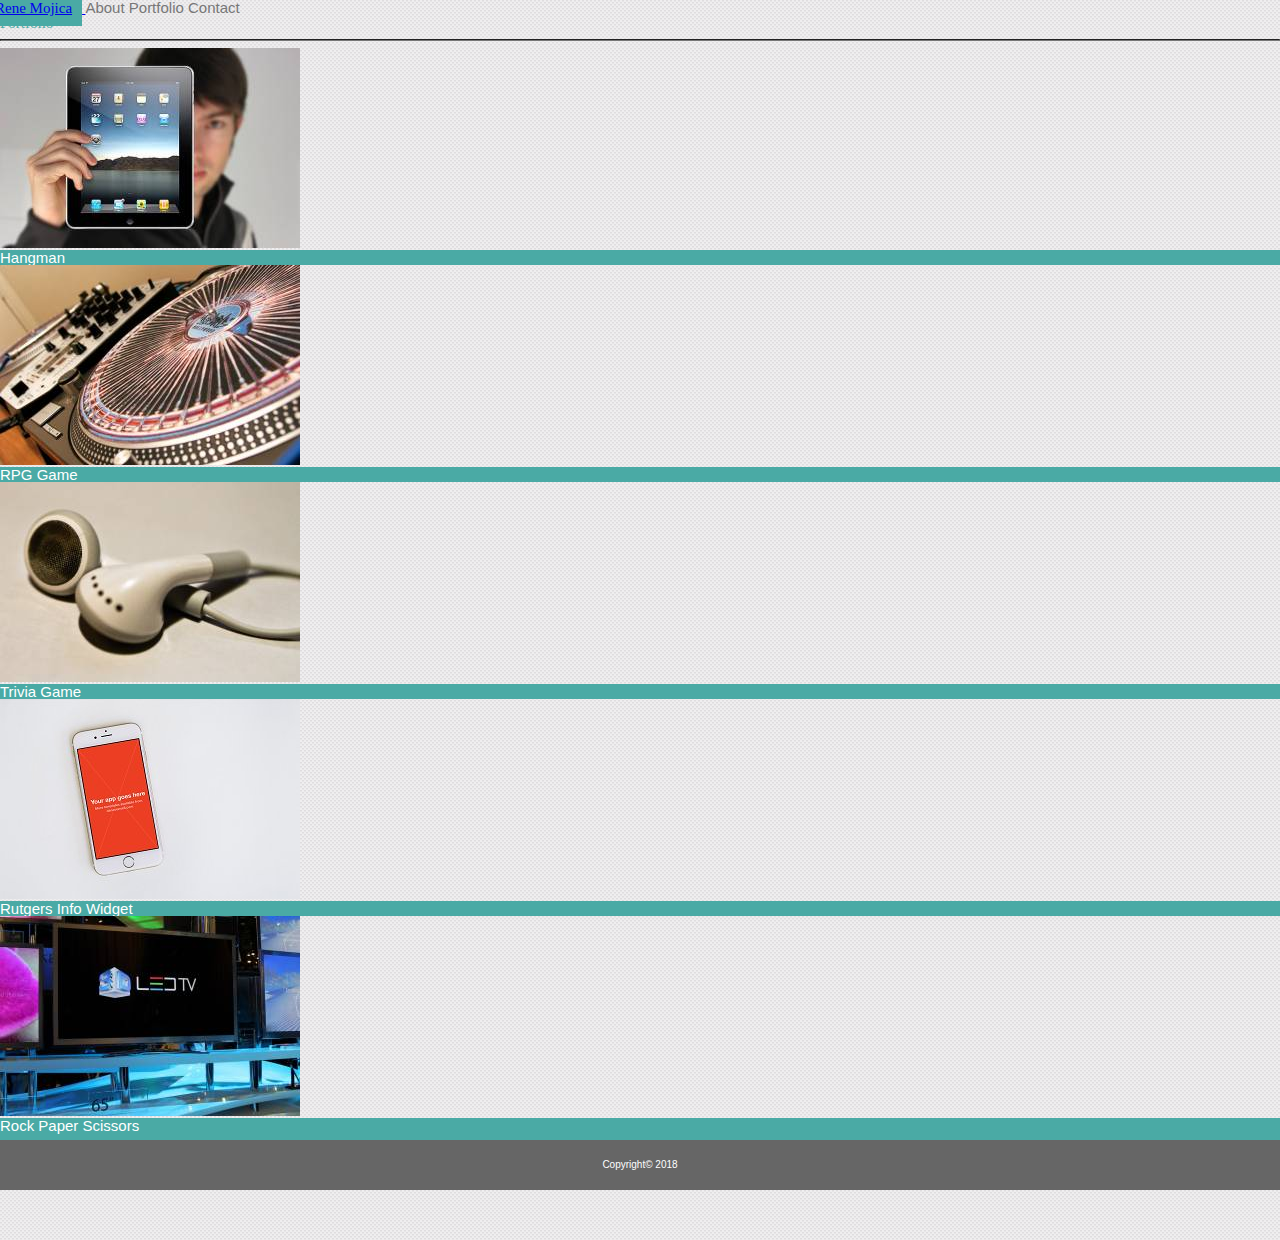
<file: portfolio.html>
<!DOCTYPE html>
<html lang="en">

<head>
  <meta charset="UTF-8">
  <meta name="viewport" content="width=device-width, initial-scale=1.0">
  <!-- <meta http-equiv="X-UA-Compatible" content="ie=edge"> -->
  <title>Bootstrap Portfolio</title>
  <link rel="stylesheet" href="assets/css/reset.css">
  <link href="https://stackpath.bootstrapcdn.com/bootstrap/4.1.1/css/bootstrap.min.css"
    rel="stylesheet" integrity="sha384-WskhaSGFgHYWDcbwN70/dfYBj47jz9qbsMId/iRN3ewGhXQFZCSftd1LZCfmhktB"
    crossorigin="anonymous">
  <link rel="stylesheet" href="assets/css/style.css">
</head>

<body>
  <nav class="navbar navbar-light navbar-expand-md bg-white d-flex justify-content-center border-bottom p-0">
    <div class="container">
      <a href="/" class="navbar-brand text-white p-0 my-0 d-flex w-100 mr-auto justify-content-center justify-content-sm-center justify-content-md-start justify-content-lg-start"
        id="brand">
        <span id="name" class="h3 serif moveleft">Rene Mojica</span>
      </a>
      <span id="links" class=" nav navbar-nav w-100 navbar-expand-md navbar-expand-sm navbar-expand ml-auto justify-content-center justify-content-sm-center justify-content-md-end justify-content-lg-end">
        <a class="p-2 " href="index.html ">About</a>
        <a class="p-2 " href="portfolio.html ">Portfolio</a>
        <a class="p-2 " href="contact.html ">Contact</a>
      </span>
    </div>
  </nav>

  <div id="folio" class="container">
    <div class="row">
      <div class="col-lg-8 col-md-12 col-sm-12 bg-white border-top border-left">
        <h4 class="serif teal px-2 pt-4 pb-0">Portfolio</h4>
      </div>
      <div class="col-lg-8 col-md-12 col-sm-12 bg-white border-right">
        <hr>
      </div>
    </div>
    <div class="row">
      <div class="col-lg-4 col-md-6 col-sm-12 bg-white border-left">
        <img src="assets/images/ipad.jpg" class="img-fluid w-100">
        <p class="p-3 whiteonteal w-100 text-center">Hangman</p>
      </div>
      <div class="col-lg-4 col-md-6 col-sm-12 bg-white border-right">
        <img src="assets/images/mixer.jpg" class="img-fluid w-100">
        <p class="p-3 whiteonteal w-100 text-center">RPG Game</p>
      </div>
    </div>
    <div class="row">
      <div class="col-lg-4 col-md-6 col-sm-12 bg-white border-left">
        <img src="assets/images/earphones.jpg" class="img-fluid w-100">
        <p class="p-3 whiteonteal w-100 text-center">Trivia Game</p>
      </div>
      <div class="col-lg-4 col-md-6 col-sm-12 bg-white border-right">
        <img src="assets/images/iphone6.jpg" class="img-fluid w-100">
        <p class="p-3 whiteonteal w-100 text-center">Rutgers Info Widget</p>
      </div>
    </div>
    <div class="row">
      <div class="col-lg-4 col-md-6 col-sm-12 bg-white border-left">
        <img src="assets/images/tv.jpg" class="img-fluid w-100">
        <p class="p-3 whiteonteal w-100 text-center">Rock Paper Scissors</p>
      </div>
      <div class="col-lg-4 col-md-6 col-sm-12 bg-white border-right border-bottom">
      </div>
    </div>

  </div>
  <footer class="fixed-bottom ">
    <div class="container ">
      <span>Copyright&copy; 2018</span>
    </div>
  </footer>
  </div>


</body>

</html>
</file>
<file: assets/css/style.css>
/* Sticky footer styles
-------------------------------------------------- */

body {
  background: url('../images/white_carbon.png');
  color: #777777;
  font-size: 15px;
  font-family: 'Arial', 'Helvetica Neue', Helvetica, sans-serif;
  margin-bottom: 50px;
  overflow: auto;
  min-height: 110%;
}

#name {
  padding: 10px;
  background-color: #4aaaa5;
}

.whiteonteal {
  color: #ffffff;
  background-color: #4aaaa5;
}

.moveleft {
  margin-left: -15px;
}

.teal {
  color: #4aaaa5;
}

hr {
  border-color: #777777;
}

.serif {
  font-family: 'Georgia', Times, Times New Roman, serif;
}

@media screen and (max-width: 768px) {
  #brand {
    background-color: #4aaaa5;
  }
}

#links a {
  text-decoration: none;
  color: #777777;
}

.btn,
.btn-primary {
  background-color: #4aaaa5;
  color: #ffffff;
}

footer {
  text-align: center;
  width: 100%;
  height: 50px;
  line-height: 50px;
  color: #ffffff;
  font-size: x-small;
  background-color: #666666;
  border-top-color: #4aaaa5;
  border-top-style: solid;
  border-top-width: 7px;
}
</file>
